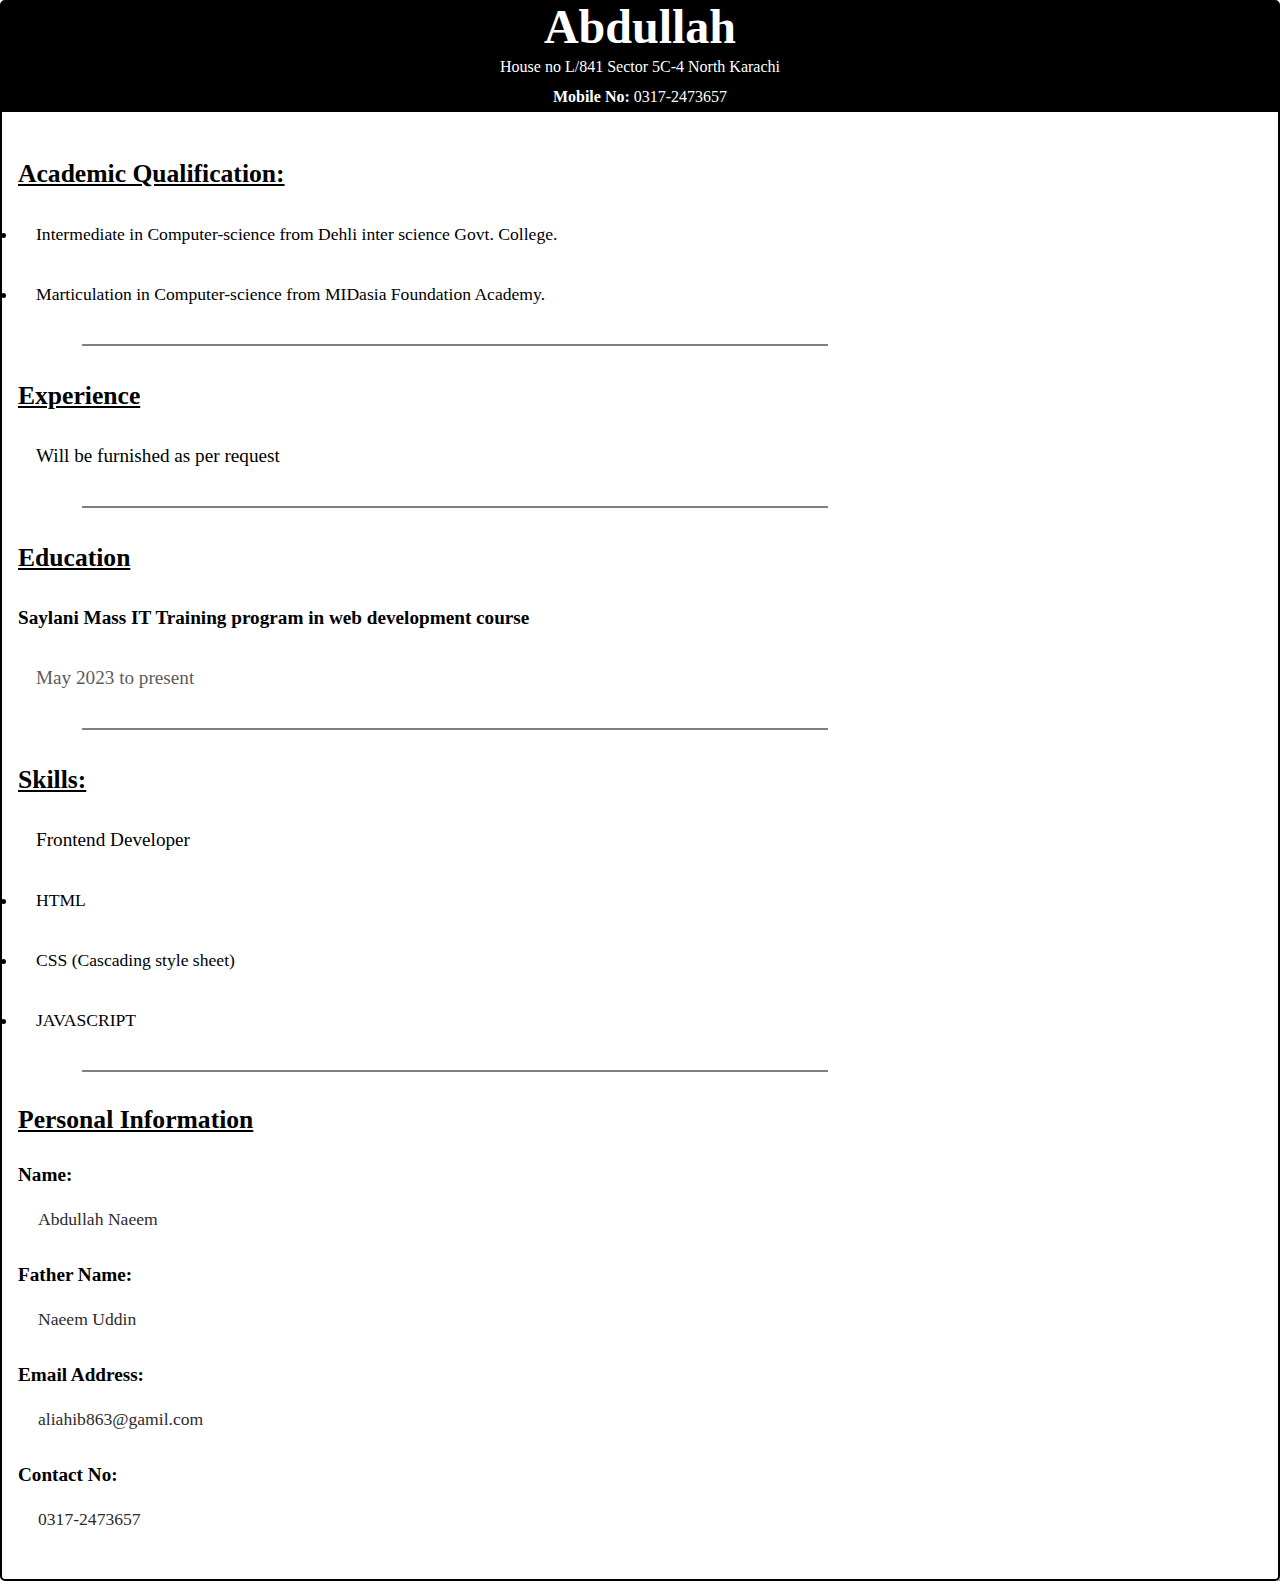
<file: cv.html>
<!DOCTYPE html>
<html lang="en">
<head>
    <meta charset="UTF-8">
    <meta name="viewport" content="width=device-width, initial-scale=1.0">
    <title>Abdullah's CV</title>

    <link rel="stylesheet" href="https://cdnjs.cloudflare.com/ajax/libs/font-awesome/6.4.0/css/all.min.css" />
    <link rel="shortcut icon" href="favicon.ico" type="image/x-icon">

</head>
<style>
    *{
        margin: 0;
        padding: 0;
        box-sizing: border-box;
    }


    .container{
        width: 100%;
        border: 2px solid black;
        border-radius: 5px;
        box-shadow: 10px 10px 5px rgb(168, 161, 161);
    }

    .cv-head{
        width: 100%;
        text-align: center;
        background-color: black;
        color: white;
        line-height: 30px;
    }

    .cv-head h1{
        font-size: 3em;
        padding: 10px 0;
    }

    .cv-head p{
        font-size: 1em;
    }

    .main-content{
        width: 100%;
        padding: 2em 1em;
        line-height: 60px;
    }

    .main-content h2{
        text-decoration: underline;
        font-size: 1.6em;
    }

    .main-content li{
        font-size: 1.1em;
        padding-left: 18px;
    }

    .experience-para{
        font-size: 1.2em;
        padding-left: 18px;
    }

    .main-content .skill-para{
        padding-left: 18px;
        font-size: 1.2em;
        text-transform: capitalize;
    }

    .education-para{
        font-size: 1.2em;
    }

    .education-cont p{
        font-size: 1.2em;
        font-weight: 800;
    }

    .education-cont li{
        list-style: none;
        color: rgb(92, 91, 91);
        font-size: 1.2em;
    }

    .contact-cont{
        line-height: 55px;
    }

    .contact-cont h5{
        font-size: 1.2em;
    }

    .contact-cont h6{
        font-size: 1.1em;
        font-weight: 100;
        color: rgb(44, 43, 43);
        padding-left: 20px;
        margin-top: -10px;
    }

    .hr{
        height: 2px;
        background-color: gray;
        width: 60%;
        margin-left: 4em;
        margin-top: 20px;
        margin-bottom: 20px;
    }

</style>
<body>

    <div class="container">
    <div class="cv-head">
    <h1>Abdullah</h1>
<p>House no L/841 Sector 5C-4 North Karachi <br>
    <strong>Mobile No:</strong> 0317-2473657
    </p>
</div>

<div class="main-content">
    <div class="academic-cont">
    <h2>Academic Qualification:</h2>
        	 <li> Intermediate in Computer-science from Dehli inter science Govt. College.</li> 
        	<li>Marticulation in Computer-science from MIDasia Foundation Academy.</li>
        </div>

        <div class="hr"></div>
        
        <h2>Experience</h2>
        <p class="experience-para">Will be furnished as per request</p>

        <div class="hr"></div>

<div class="education-cont">
        <h2>Education</h2>
        <p>Saylani Mass IT Training program in web development course</p>
        <li>May 2023 to present</li>
    </div>

    <div class="hr"></div>


<div class="skill-cont">
        <h2>Skills:</h2>
	      <p class="skill-para">frontend Developer</p>
            <li>HTML</li>
            <li>CSS (Cascading style sheet)</li>
            <li>JAVASCRIPT</li>
        </div>

        <div class="hr"></div>

        <div class="contact-cont">
            <h2>Personal Information</h2>
            <h5>Name:</h5>
            <h6>Abdullah Naeem</h6>

            <h5>Father Name:</h5>
            <h6>Naeem Uddin</h6>

            <h5>Email Address:</h5>
            <h6>aliahib863@gamil.com</h6>

            <h5>Contact No:</h5>
            <h6>0317-2473657</h6>
        </div>


</div>


</div>
</body>
</html>
</file>
